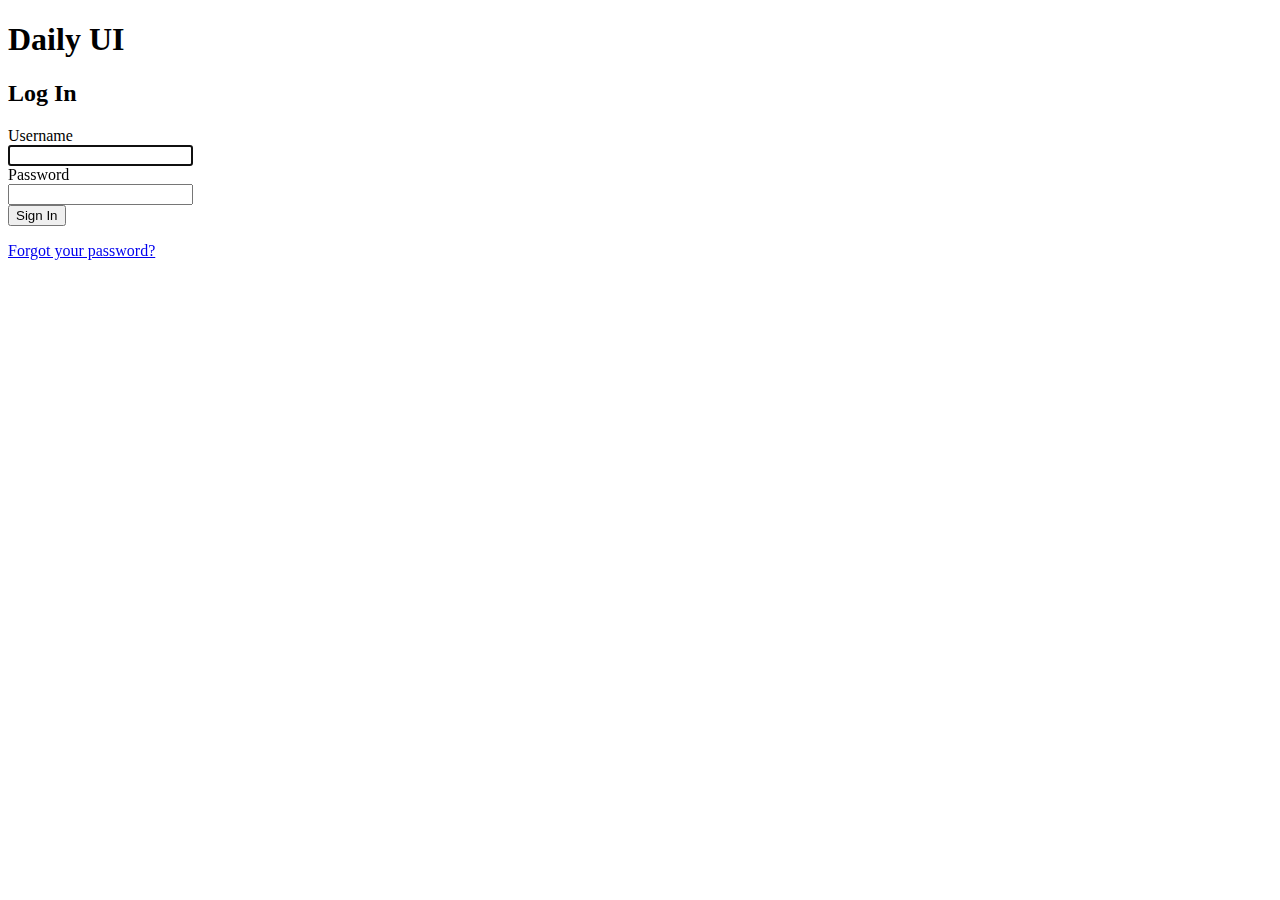
<file: target/classes/templates/index.html>
<!DOCTYPE html>
<html xmlns="http://www.w3.org/1999/xhtml" xmlns:th="http://www.thymeleaf.org">

<head>
	<meta charset="utf-8">
	<title>Daily UI - Day 1 Sign In</title>

	<!-- Google Fonts -->
	<link href='https://fonts.googleapis.com/css?family=Roboto+Slab:400,100,300,700|Lato:400,100,300,700,900' rel='stylesheet' type='text/css'>


	<link th:href="@{/css/animate.css}" rel="stylesheet"/>
	<!-- Custom Stylesheet -->
	<link th:href="@{/css/style.css}" rel="stylesheet"/>

	<script type="text/javascript" src="https://ajax.googleapis.com/ajax/libs/jquery/2.1.4/jquery.min.js"></script>
</head>

<body>
	<div class="container">
		<div class="top">
			<h1 id="title" class="hidden"><span id="logo">Daily <span>UI</span></span></h1>
		</div>
		<div class="login-box animated fadeInUp">
			<div class="box-header">
				<h2>Log In</h2>
			</div>
			<label for="username">Username</label>
			<br/>
			<input type="text" id="username">
			<br/>
			<label for="password">Password</label>
			<br/>
			<input type="password" id="password">
			<br/>
			<button type="submit">Sign In</button>
			<br/>
			<a href="#"><p class="small">Forgot your password?</p></a>
		</div>
	</div>
</body>

<script>
	$(document).ready(function () {
    	$('#logo').addClass('animated fadeInDown');
    	$("input:text:visible:first").focus();
	});
	$('#username').focus(function() {
		$('label[for="username"]').addClass('selected');
	});
	$('#username').blur(function() {
		$('label[for="username"]').removeClass('selected');
	});
	$('#password').focus(function() {
		$('label[for="password"]').addClass('selected');
	});
	$('#password').blur(function() {
		$('label[for="password"]').removeClass('selected');
	});
</script>

</html>
</file>
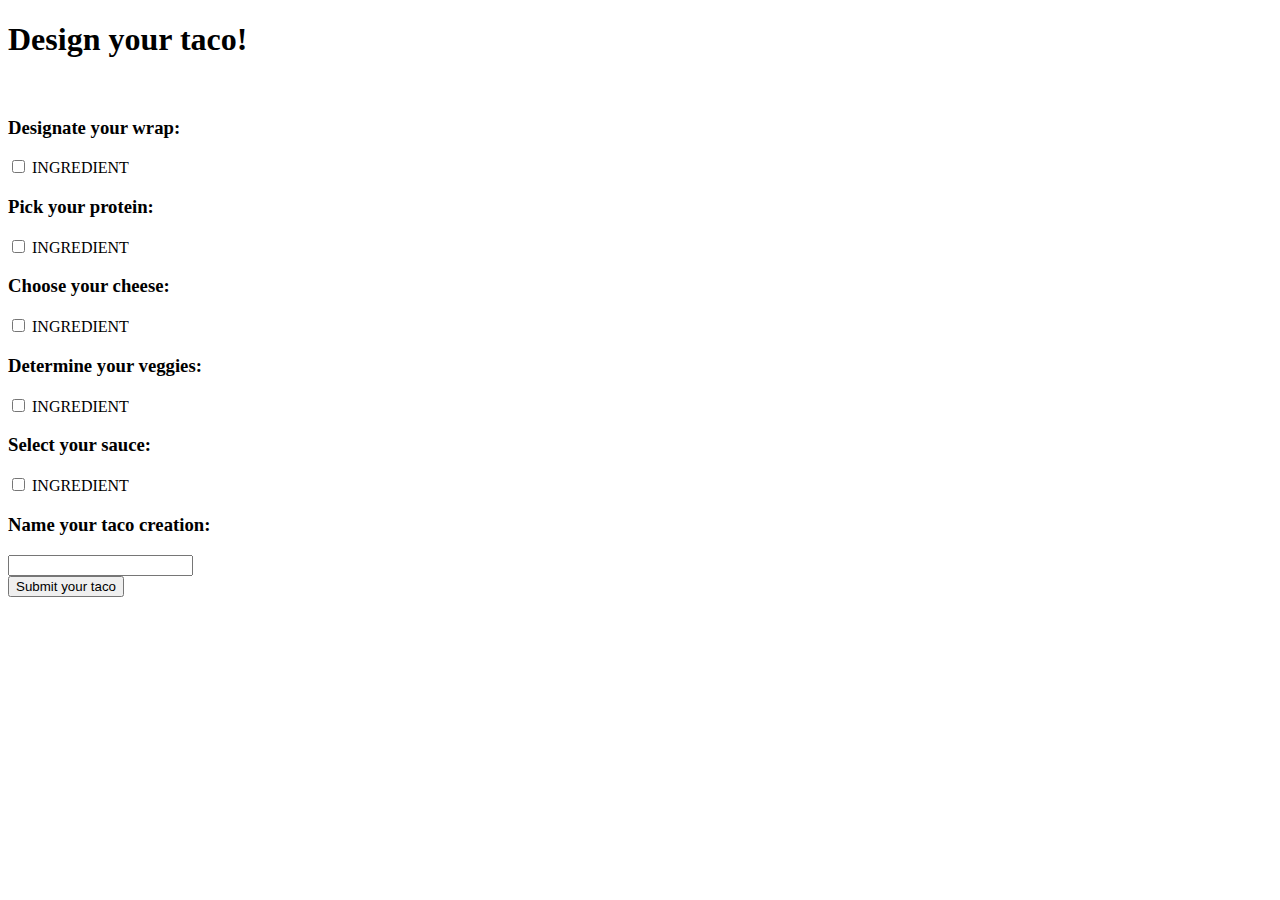
<file: target/classes/templates/design.html>
<!DOCTYPE html>
<html xmlns="http://www.w3.org/1999/xhtml"
      xmlns:th="http://www.thymeleaf.org">
<head>
    <title>Taco Cloud</title>
    <link rel="stylesheet" th:href="@{/styles.css}" />
</head>
<body>
<h1>Design your taco!</h1>
<img th:src="@{/images/TacoCloud.png}"/>
<form method="POST" th:object="${design}">
    <div class="grid">
        <div class="ingredient-group" id="wraps">
            <h3>Designate your wrap:</h3>
            <div th:each="ingredient : ${wrap}">
                <input name="ingredients" type="checkbox" th:value="${ingredient.id}"
                />
                <span th:text="${ingredient.name}">INGREDIENT</span><br/>
            </div>
        </div>
        <div class="ingredient-group" id="proteins">
            <h3>Pick your protein:</h3>
            <div th:each="ingredient : ${protein}">
                <input name="ingredients" type="checkbox" th:value="${ingredient.id}"
                />
                <span th:text="${ingredient.name}">INGREDIENT</span><br/>
            </div>
        </div>
        <div class="ingredient-group" id="cheeses">
            <h3>Choose your cheese:</h3>
            <div th:each="ingredient : ${cheese}">
                <input name="ingredients" type="checkbox" th:value="${ingredient.id}"
                />
                <span th:text="${ingredient.name}">INGREDIENT</span><br/>
            </div>
        </div>
        <div class="ingredient-group" id="veggies">
            <h3>Determine your veggies:</h3>
            <div th:each="ingredient : ${veggies}">
                <input name="ingredients" type="checkbox" th:value="${ingredient.id}"
                />
                <span th:text="${ingredient.name}">INGREDIENT</span><br/>
            </div>
        </div>
        <div class="ingredient-group" id="sauces">
            <h3>Select your sauce:</h3>
            <div th:each="ingredient : ${sauce}">
                <input name="ingredients" type="checkbox" th:value="${ingredient.id}"
                />
                <span th:text="${ingredient.name}">INGREDIENT</span><br/>
            </div>
        </div>
    </div>
    <div>
        <h3>Name your taco creation:</h3>
        <input type="text" th:field="*{name}"/>
        <br/>
        <button>Submit your taco</button>
    </div>
</form>
</body>
</html>
</file>
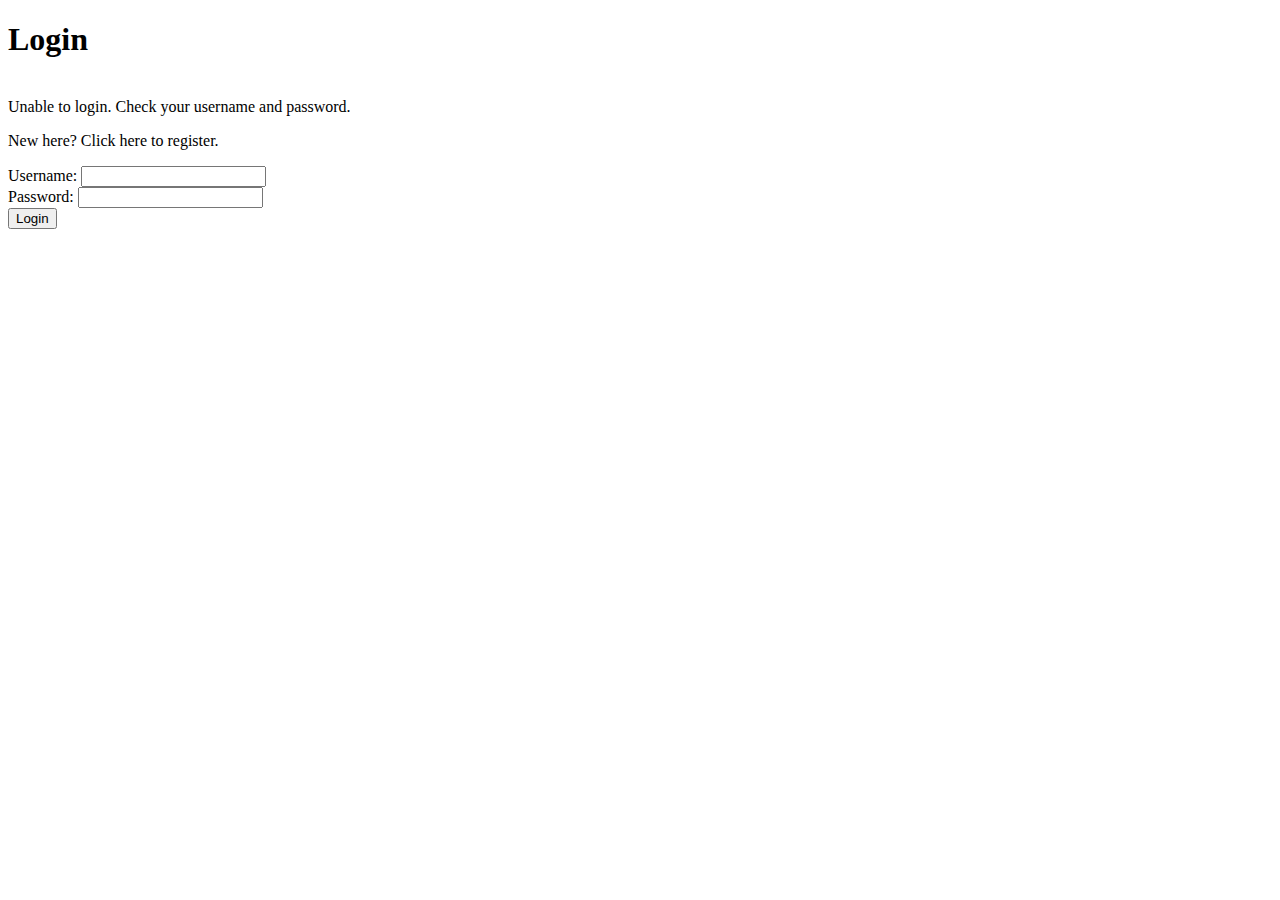
<file: target/classes/templates/login.html>
<!DOCTYPE html>
<html xmlns="http://www.w3.org/1999/xhtml"
      xmlns:th="http://www.thymeleaf.org">
<head>
    <title>Taco Cloud</title>
</head>
<body>
<h1>Login</h1>
<img th:src="@{/images/TacoCloud.png}"/>
<div th:if="${error}">
    Unable to login. Check your username and password.
</div>
<p>New here? Click
    <a th:href="@{/register}">here</a> to register.</p>
<!-- tag::thAction[] -->
<form method="POST" th:action="@{/login}" id="loginForm">
    <!-- end::thAction[] -->
    <label for="username">Username: </label>
    <input type="text" name="username" id="username" /><br/>
    <label for="password">Password: </label>
    <input type="password" name="password" id="password" /><br/>
    <input type="submit" value="Login"/>
</form>
</body>
</html>
</file>
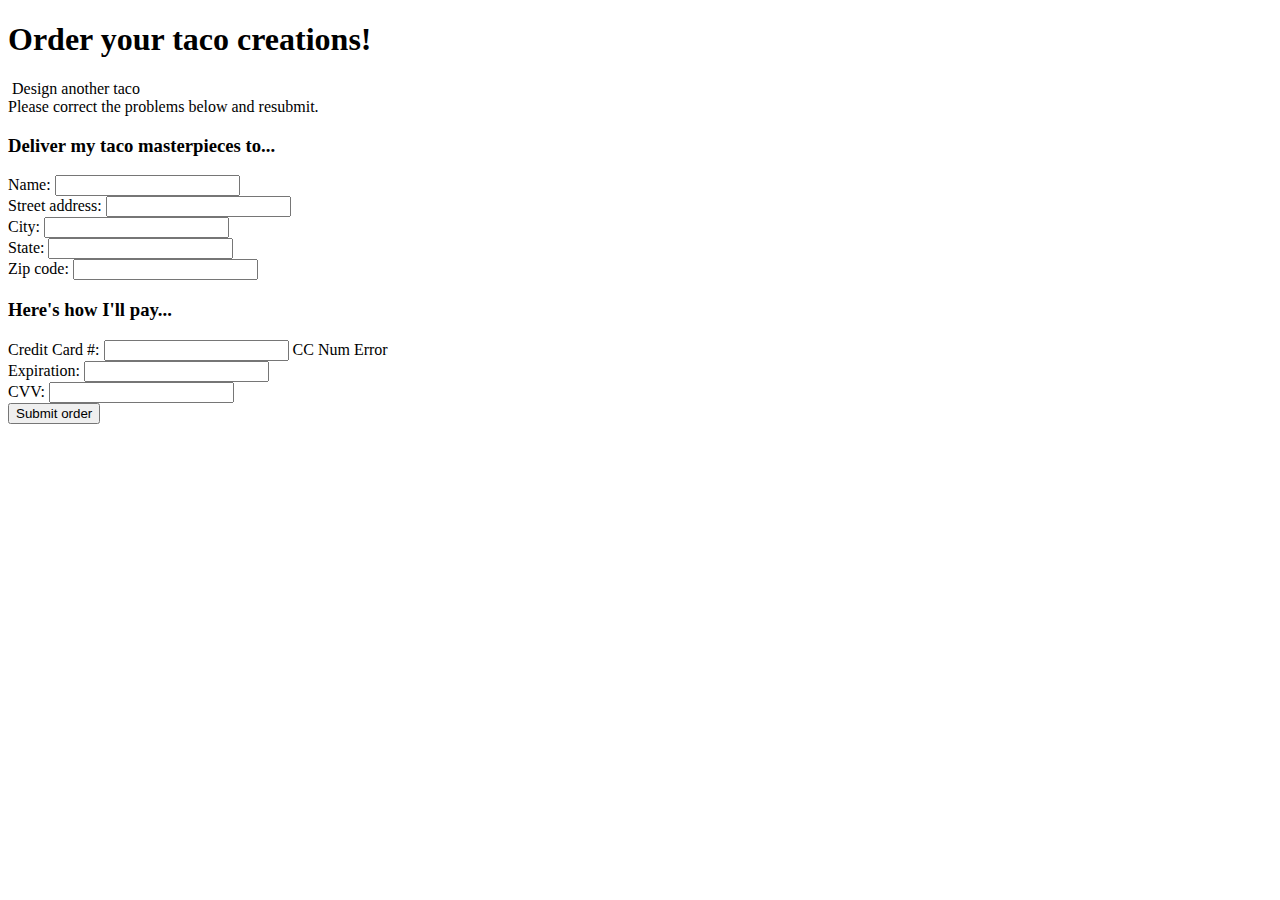
<file: target/classes/templates/orderForm.html>
<!DOCTYPE html>
<html xmlns="http://www.w3.org/1999/xhtml"
      xmlns:th="http://www.thymeleaf.org">
    <head>
        <title>Taco Cloud</title>
        <link rel="stylesheet" th:href="@{/styles.css}" />
    </head>
    <body>
        <form method="POST" th:action="@{/orders}" th:object="${order}">
            <h1>Order your taco creations!</h1>
            <img th:src="@{/images/TacoCloud.png}"/>
            <a th:href="@{/design}" id="another">Design another taco</a><br/>
            <div th:if="${#fields.hasErrors()}">
                <span class="validationError">
                Please correct the problems below and resubmit.
                </span>
            </div>
            <h3>Deliver my taco masterpieces to...</h3>
            <label for="name">Name: </label>
            <input type="text" th:field="*{name}"/>
            <br/>
            <label for="street">Street address: </label>
            <input type="text" th:field="*{street}"/>
            <br/>
            <label for="city">City: </label>
            <input type="text" th:field="*{city}"/>
            <br/>
            <label for="state">State: </label>
            <input type="text" th:field="*{state}"/>
            <br/>
            <label for="zip">Zip code: </label>
            <input type="text" th:field="*{zip}"/>
            <br/>
            <h3>Here's how I'll pay...</h3>
            <label for="ccNumber">Credit Card #: </label>
            <input type="text" th:field="*{ccNumber}"/>
            <span class="validationError"
                  th:if="${#fields.hasErrors('ccNumber')}"
                  th:errors="*{ccNumber}">CC Num Error</span>
            <br/>
            <label for="ccExpiration">Expiration: </label>
            <input type="text" th:field="*{ccExpiration}"/>
            <br/>
            <label for="ccCVV">CVV: </label>
            <input type="text" th:field="*{ccCVV}"/>
            <br/>
            <input type="submit" value="Submit order"/>
        </form>
    </body>
</html>
</file>
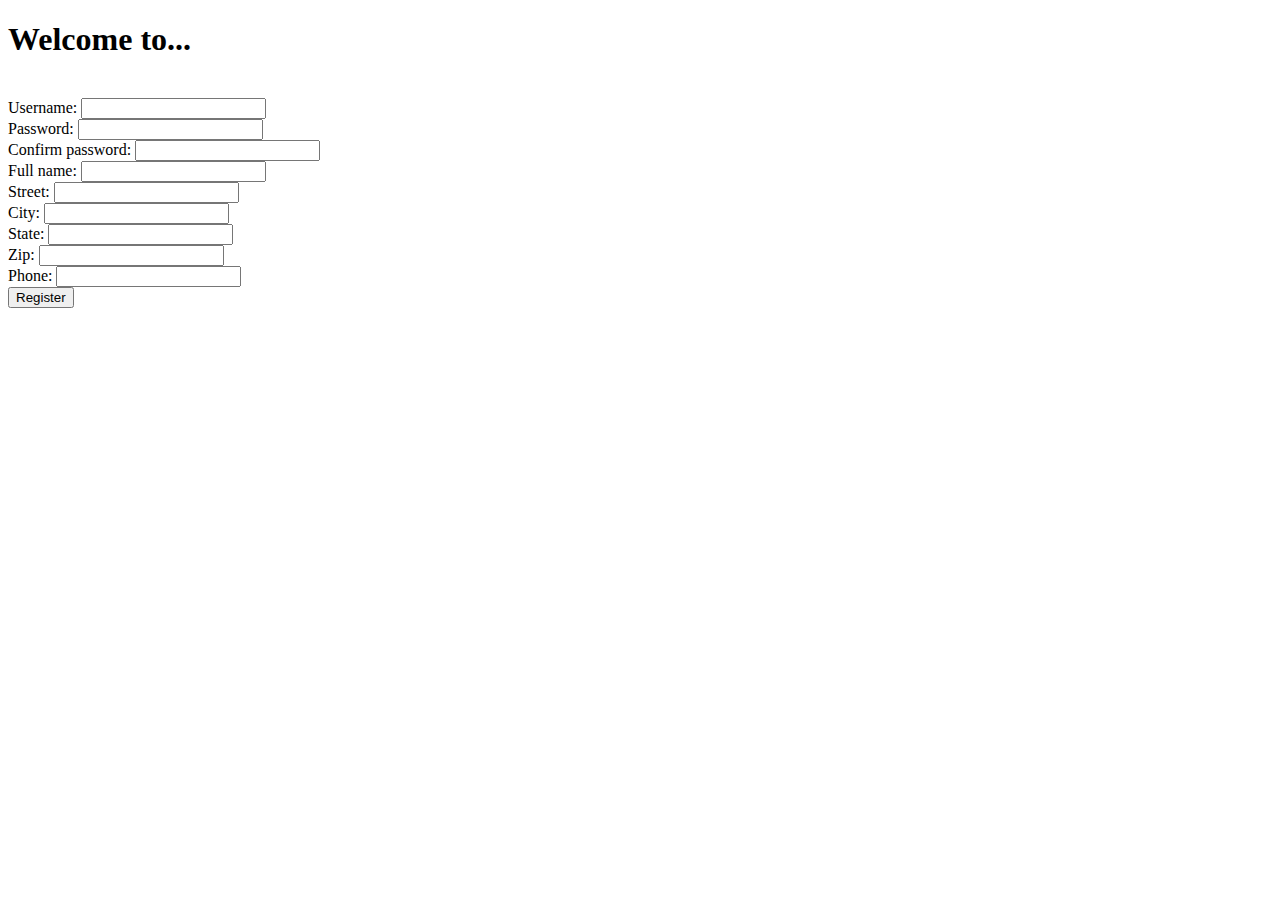
<file: target/classes/templates/registration.html>
<!DOCTYPE html>
<html xmlns="http://www.w3.org/1999/xhtml"
      xmlns:th="http://www.thymeleaf.org">
<head>
    <title>Taco Cloud</title>
</head>
<body>
<h1>Welcome to...</h1>
<img th:src="@{/images/TacoCloud.png}"/>
<form method="POST" th:action="@{/register}" id="registerForm">
    <label for="username">Username: </label>
    <input type="text" name="username"/><br/>
    <label for="password">Password: </label>
    <input type="password" name="password"/><br/>
    <label for="confirm">Confirm password: </label>
    <input type="password" name="confirm"/><br/>
    <label for="fullname">Full name: </label>
    <input type="text" name="fullname"/><br/>
    <label for="street">Street: </label>
    <input type="text" name="street"/><br/>
    <label for="city">City: </label>
    <input type="text" name="city"/><br/>
    <label for="state">State: </label>
    <input type="text" name="state"/><br/>
    <label for="zip">Zip: </label>
    <input type="text" name="zip"/><br/>
    <label for="phone">Phone: </label>
    <input type="text" name="phone"/><br/>
    <input type="submit" value="Register"/>
</form>
</body>
</html>
</file>
